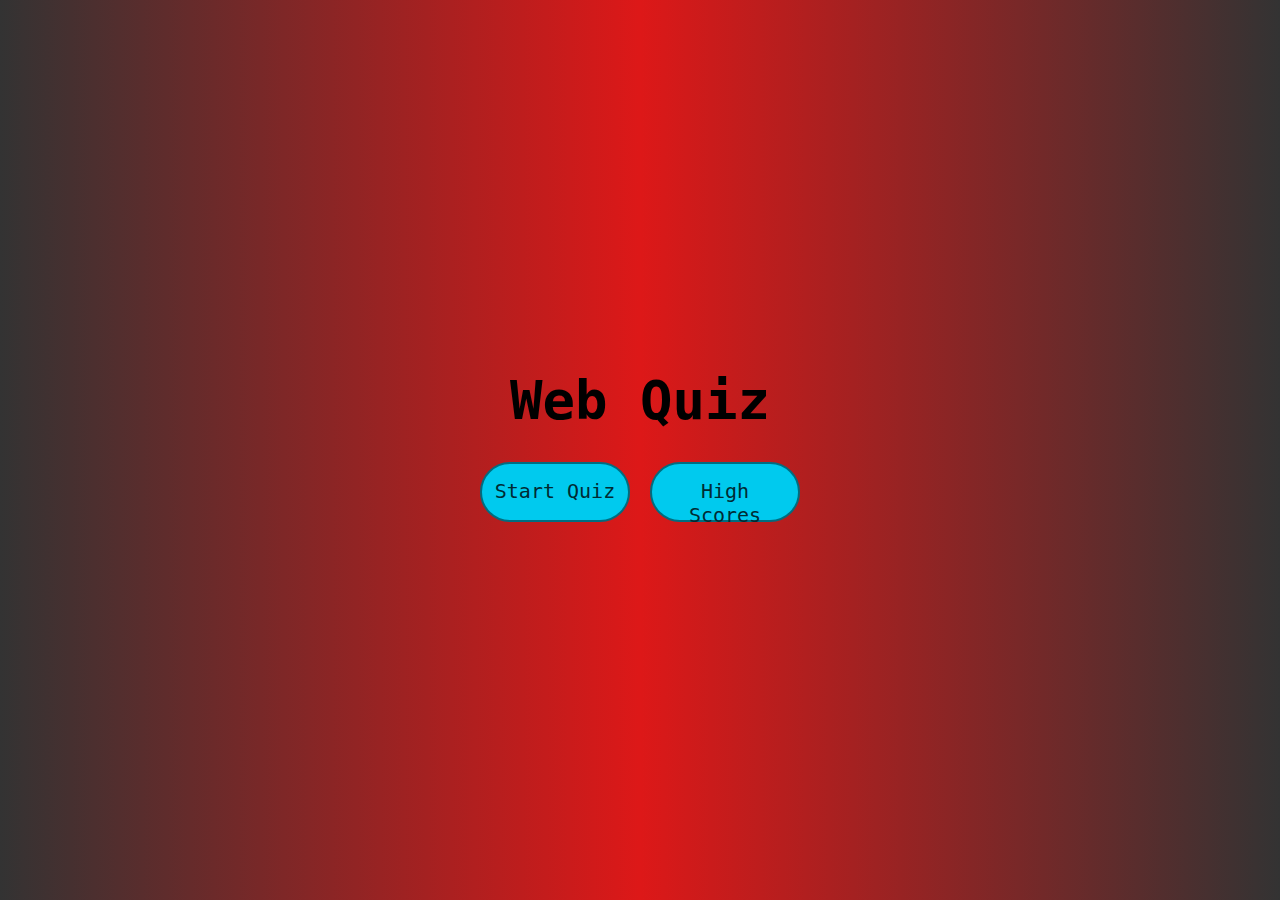
<file: index.html>
<!DOCTYPE html>
<html lang="en">
  <head>
    <meta charset="UTF-8" />
    <meta http-equiv="X-UA-Compatible" content="IE=edge" />
    <meta name="viewport" content="width=device-width, initial-scale=1.0" />
    <link rel="stylesheet" href="styles/index.css" />
    <link
      rel="icon"
      href="images//question-mark.svg"
      <link
      href="https://fonts.googleapis.com/css2?family=Abril+Fatface&display=swap"
      rel="stylesheet"
    />
    <title>Web Quiz</title>
  </head>
  <body>
    <div class="main-container">
      <div class="home">
        <h1 class="title">Web Quiz</h1>
        <div class="button-container">
          <a class="btn" href="newgame.html">Start Quiz</a>
          <a class="btn" href="highscores.html">High Scores</a>
        </div>
      </div>
    </div>
  </body>
</html>
</file>
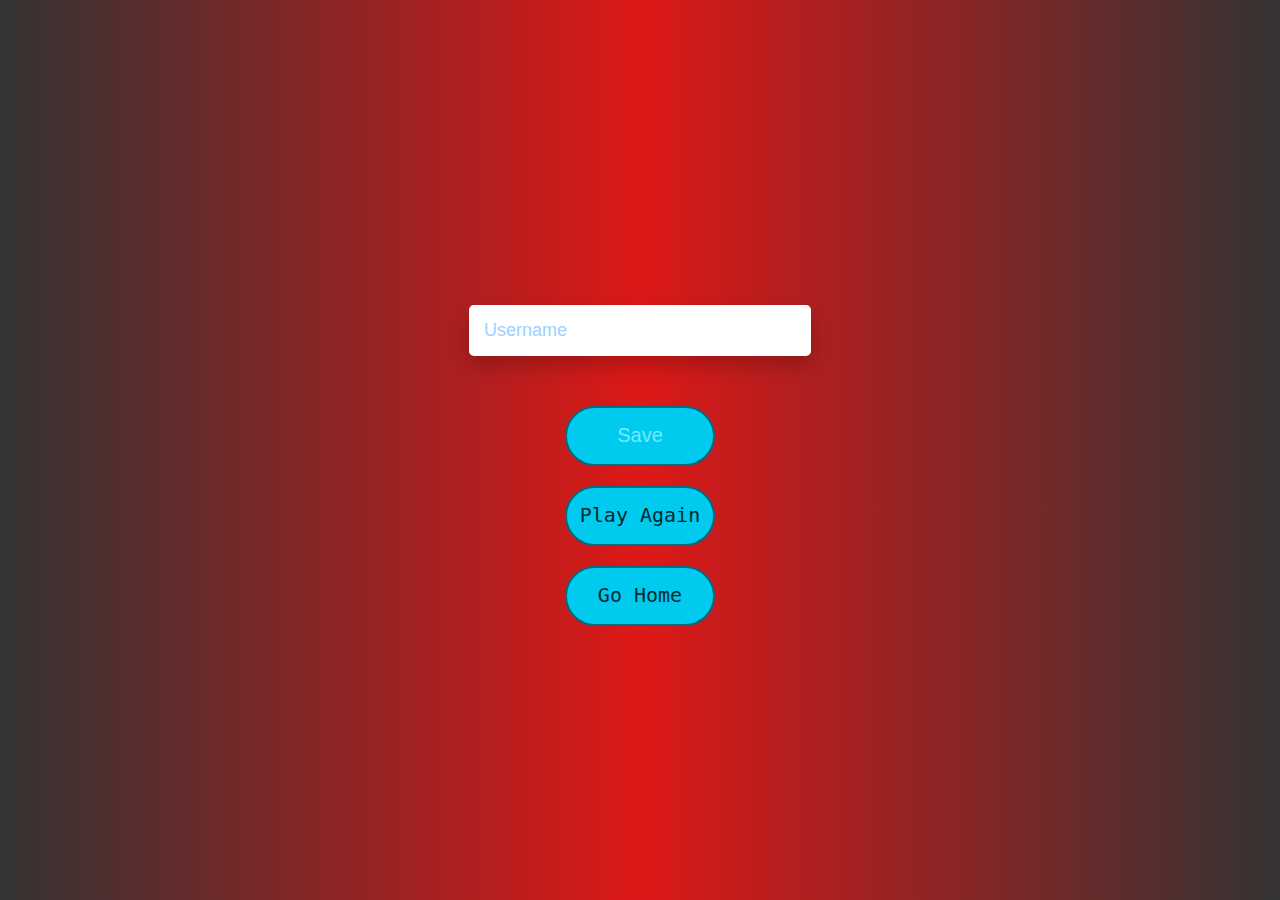
<file: finish.html>
<!DOCTYPE html>
<html lang="en">
  <head>
    <meta charset="UTF-8" />
    <meta http-equiv="X-UA-Compatible" content="IE=edge" />
    <meta name="viewport" content="width=device-width, initial-scale=1.0" />
    <link rel="stylesheet" href="styles/index.css" />
    <title>Finish Quiz Game</title>
  </head>
  <body>
    <div class="main-container">
      <div id="finish" class="home">
        <h1 id="finalScore">0</h1>
        <form>
          <input
            type="text"
            name="username"
            id="username"
            placeholder="Username"
          />
          <button
            type="submit"
            class="btn"
            id="saveScoreBtn"
            onclick="saveHighScore(event)"
            disabled
          >
            Save
          </button>
          <a class="btn" href="newgame.html">Play Again</a>
          <a class="btn" href="index.html">Go Home</a>
        </form>
      </div>
    </div>
    <script src="finish.js"></script>
  </body>
</html>
</file>
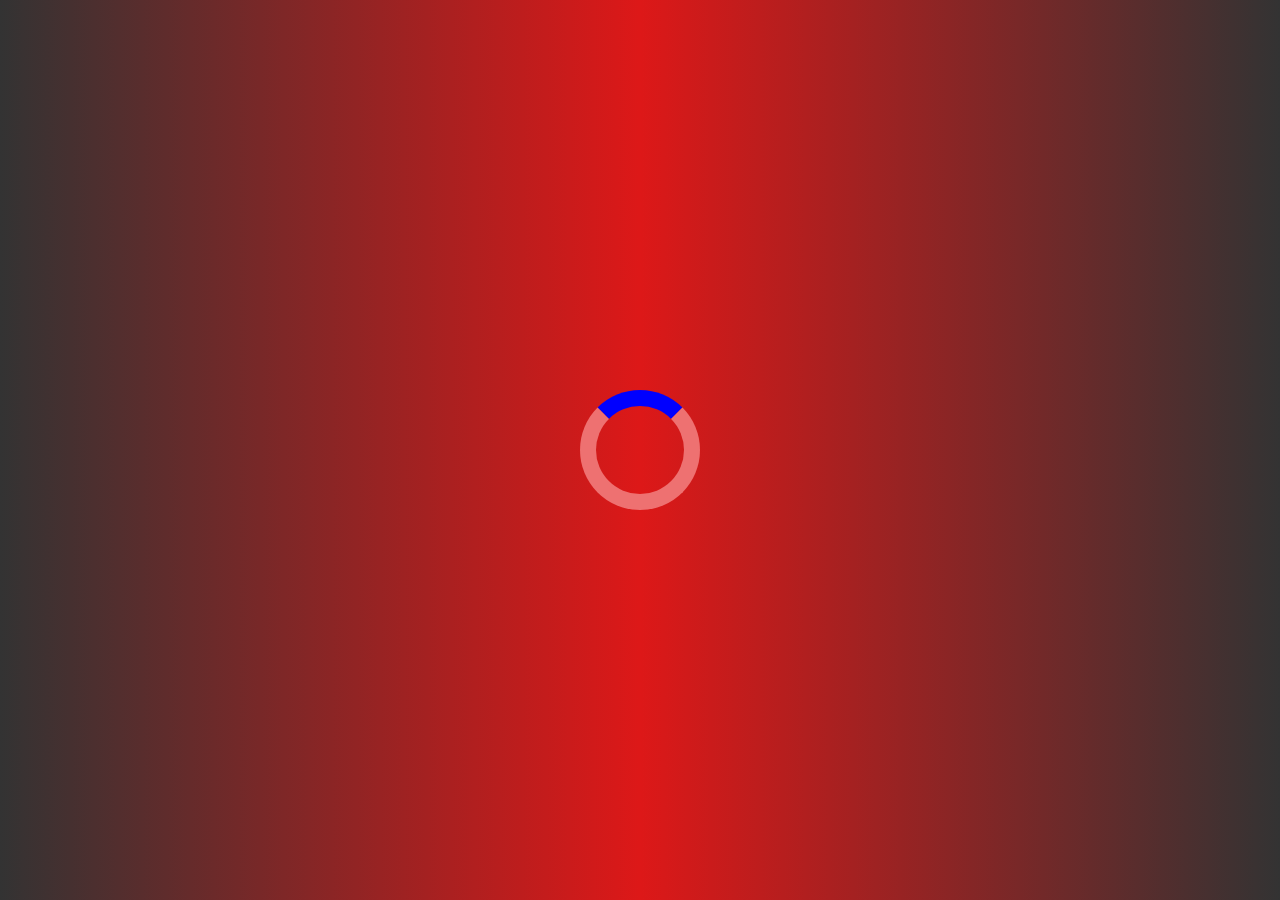
<file: newgame.html>
<!DOCTYPE html>
<html lang="en">
  <head>
    <meta charset="UTF-8" />
    <meta http-equiv="X-UA-Compatible" content="IE=edge" />
    <meta name="viewport" content="width=device-width, initial-scale=1.0" />
    <link rel="stylesheet" href="styles/index.css" />
    <link rel="stylesheet" href="styles/newgame.css" />
    <title>Quiz game</title>
  </head>
  <body>
    <div class="main-container">
      <div id="loader"></div>
      <div class="home hidden">
        <div id="head">
          <div id="head-item">
            <p class="head-number" id="progressText">Question</p>
            <div id="progressBar">
              <div id="fullProgressBar"></div>
            </div>
          </div>
          <div id="head-item">
            <p class="head-number">Score</p>
            <h1 class="head-text" id="score">0</h1>
          </div>
        </div>

        <h2 id="question"></h2>
        <div class="choice-container">
          <p class="choice-X">A</p>
          <p class="choice" data-choice="1"></p>
        </div>
        <div class="choice-container">
          <p class="choice-X">B</p>
          <p class="choice" data-choice="2"></p>
        </div>
        <div class="choice-container">
          <p class="choice-X">C</p>
          <p class="choice" data-choice="3"></p>
        </div>
        <div class="choice-container">
          <p class="choice-X">D</p>
          <p class="choice" data-choice="4"></p>
        </div>
      </div>
    </div>
    <script src="newgame.js"></script>
  </body>
</html>
</file>
<file: styles/index.css>
html {
  font-size: 62.5%;
  font-family: "Abril Fatface", monospace, sans-serif;
}

body {
  background: linear-gradient(to left, #333333, #dd1818, #333333);
}
* {
  box-sizing: border-box;
  margin: 0;
  padding: 0;
}

a {
  text-decoration: none;
  color: #333;
}
h1 {
  font-size: 5.4rem;
}
h2 {
  font-size: 3rem;
}
/* main content */
.title {
  text-align: center;
}
.hidden {
  display: none;
}
.home h1 {
  text-align: center;
}
.main-container {
  /* background-color: lawngreen; */
  width: 100vw;
  height: 100vh;
  display: flex;
  justify-content: center;
  align-items: center;
  max-width: 80rem;
  margin: 0 auto;
}
/* any child of this container has this property*/
.main-containter > * {
  width: 100%;
}

.button-container {
  margin-top: 2rem;
  /* background-color: lawngreen; */
  display: flex;
  justify-content: space-around;
}

.button-container h1 {
  text-align: center;
}

/* buttons */
.btn {
  font-size: 2rem;
  padding: 1.5rem 1rem;
  margin: 1rem;
  border-radius: 200px;
  border: 2px solid rgb(0, 109, 128);
  color: rgb(0, 43, 51);
  background-color: rgb(0, 202, 238);
  text-align: center;
  text-decoration: none;
  transition: all 0.2s;
  width: 150px;
  height: 60px;
  cursor: pointer;
}
.btn:hover {
  transform: translateY(-3px);
  box-shadow: 0 10px 20px rgba(0, 0, 0, 0.2);
}
.btn:active {
  transform: translateY(5px);
  box-shadow: 0 5px 10px rgba(0, 0, 0, 0.2);
}
.btn[disabled]:hover {
  cursor: not-allowed;
  box-shadow: none;
  transform: none;
}
.btn[disabled] {
  color: rgb(115, 234, 255);
}

/* forms */
form {
  width: 100%;
  display: flex;
  flex-direction: column;
  align-items: center;
}
input {
  margin: 4rem;
  width: 100%;
  padding: 1.5rem;
  border-radius: 5px;
  font-size: 1.8rem;
  border: none;
  box-shadow: 0 10px 20px rgba(0, 0, 0, 0.2);
}
input::placeholder {
  color: rgb(157, 209, 255);
}
</file>
<file: styles/newgame.css>
.choice-container {
  display: flex;
  margin: 1rem 0;
  width: 100%;
  font-size: 1.8rem;
  border: 0remsolid rgb(0, 109, 128);
  border-radius: 100px;
  background-color: wheat;
}

.choice-container:hover {
  transform: translateY(-3px);
  box-shadow: 0 10px 20px rgba(0, 0, 0, 0.2);
  cursor: pointer;
  transition: all 0.2s;
}
.choice-container:active {
  transform: translateY(2px);
  box-shadow: 0 5px 10px rgba(0, 0, 0, 0.2);
}

.choice-X {
  background-color: violet;
  padding: 1.5rem 2.5rem;
  background: linear-gradient(to bottom, #f3904f, #3b4371);

  color: rgb(0, 43, 51);
}
.choice {
  padding: 1.5rem;
  width: 100%;
}

.correct {
  background-color: green;
}
.incorrect {
  background-color: red;
}

#head {
  display: flex;
  justify-content: space-around;
}
.head-number {
  text-align: center;
  font-size: 2rem;
}
.head-text {
  text-align: center;
}

#question {
  margin: 5rem 0;
  font-size: 3rem;
  text-align: center;
  max-width: 100vw;
}

#progressBar {
  margin: 2rem;
  width: 25rem;
  height: 4rem;
  border: 0.3rem solid rgb(0, 17, 255);
}
#fullProgressBar {
  height: 3.4rem;
  background-color: rgb(0, 250, 0);
}

/* loader */

#loader {
  border: 1.6rem solid rgb(238, 113, 113);
  border-radius: 50%;
  border-top: 1.6rem solid blue;
  width: 12rem;
  height: 12rem;
  animation: spin 2s linear infinite;
}
@keyframes spin {
  0% {
    transform: rotate(0deg);
  }
  100% {
    transform: rotate(360deg);
  }
}
</file>
